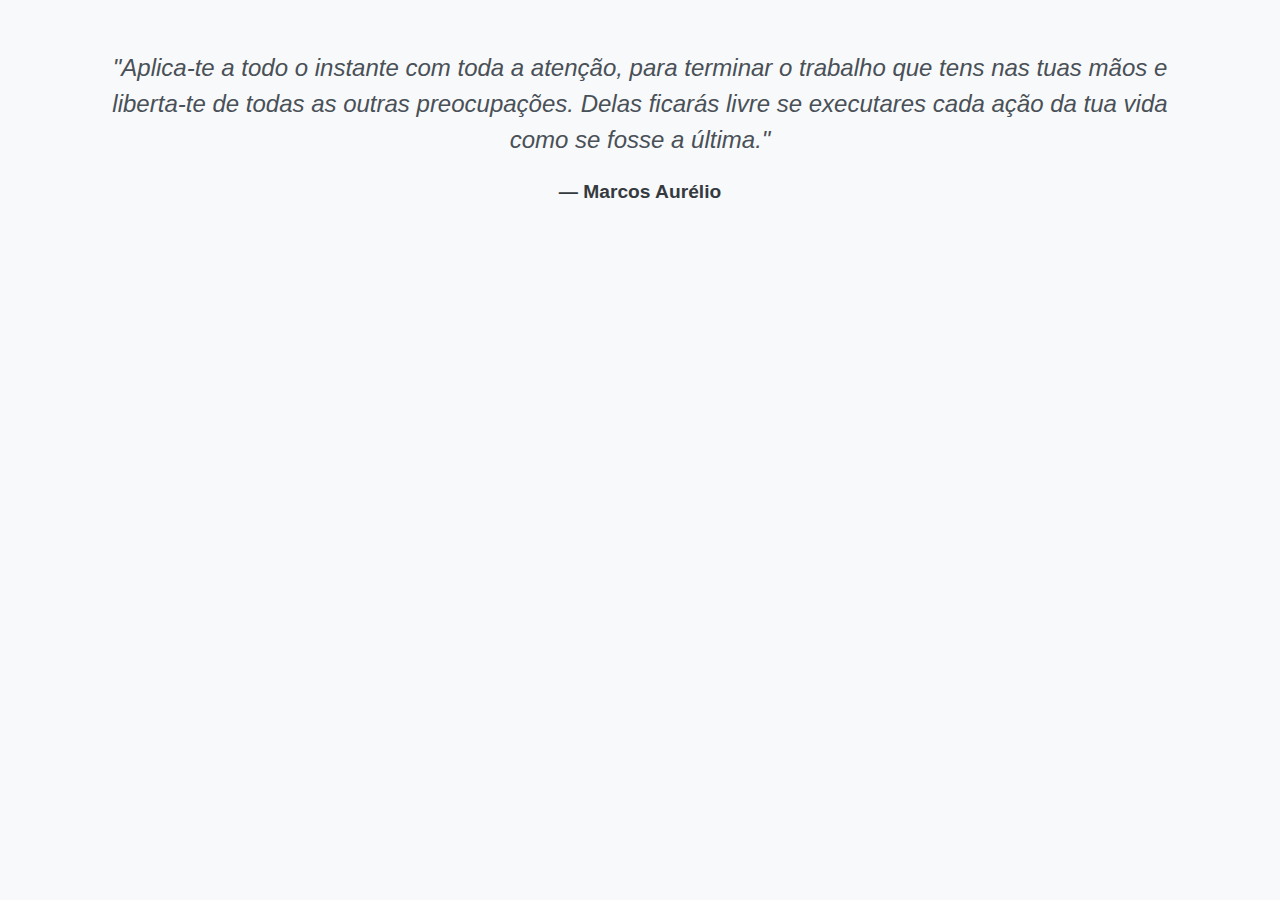
<file: index.html>
<!DOCTYPE html>
<html lang="pt-BR">
<head>
    <meta charset="UTF-8">
    <meta name="viewport" content="width=device-width, initial-scale=1.0">
    <title>Frase de Marcos Aurélio</title>
    <!-- Adicionando Bootstrap CSS -->
    <link href="https://stackpath.bootstrapcdn.com/bootstrap/4.5.2/css/bootstrap.min.css" rel="stylesheet">
    <!-- Estilo personalizado -->
    <style>
        body {
            background-color: #f8f9fa;
            color: #343a40;
            font-family: 'Arial', sans-serif;
        }
        .container {
            margin-top: 50px;
            text-align: center;
        }
        .quote {
            font-size: 1.5em;
            font-style: italic;
            color: #495057;
            margin-bottom: 20px;
        }
        .author {
            font-size: 1.2em;
            font-weight: bold;
        }
    </style>
</head>
<body>
    <div class="container">
        <div class="row">
            <div class="col-md-12">
                <div class="quote">
                    "Aplica-te a todo o instante com toda a atenção, para terminar o trabalho que tens nas tuas mãos e liberta-te de todas as outras preocupações. Delas ficarás livre se executares cada ação da tua vida como se fosse a última."
                </div>
                <div class="author">
                    — Marcos Aurélio  
                </div>
            </div>
        </div>
    </div>
    <!-- Adicionando Bootstrap JS e dependências -->
    <script src="https://code.jquery.com/jquery-3.5.1.slim.min.js"></script>
    <script src="https://cdn.jsdelivr.net/npm/@popperjs/core@2.9.3/dist/umd/popper.min.js"></script>
    <script src="https://stackpath.bootstrapcdn.com/bootstrap/4.5.2/js/bootstrap.min.js"></script>
</body>
</html>
</file>
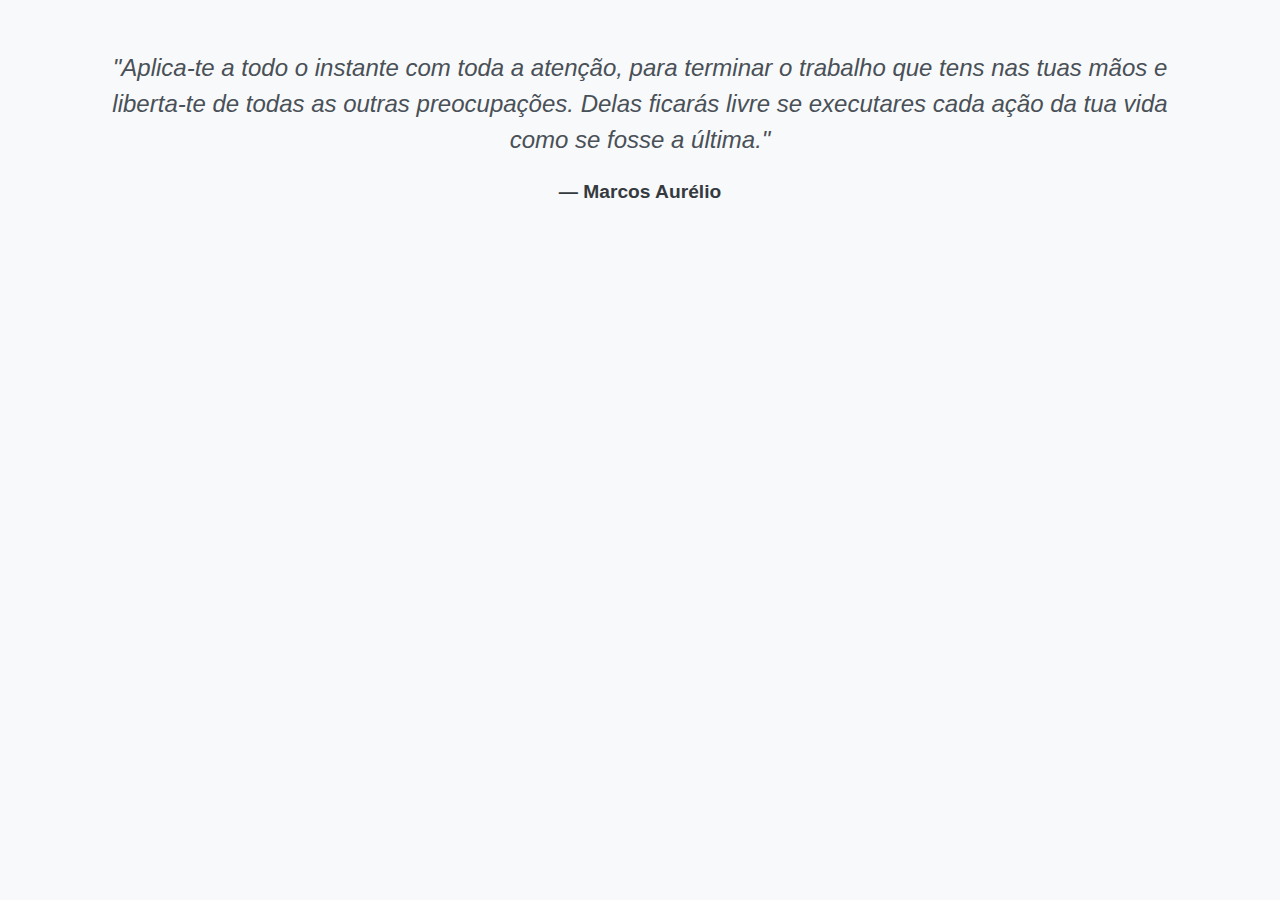
<file: FraseDeMascosAurelio.html>
<!DOCTYPE html>
<html lang="pt-BR">
<head>
    <meta charset="UTF-8">
    <meta name="viewport" content="width=device-width, initial-scale=1.0">
    <title>Frase de Marcos Aurélio</title>
    <!-- Adicionando Favicon -->
    <link rel="icon" href="https://example.com/seu-favicon.ico" type="image/x-icon">
    <!-- Adicionando Bootstrap CSS -->
    <link href="https://stackpath.bootstrapcdn.com/bootstrap/4.5.2/css/bootstrap.min.css" rel="stylesheet">
    <!-- Estilo personalizado -->
    <style>
        body {
            background-color: #f8f9fa;
            color: #343a40;
            font-family: 'Arial', sans-serif;
        }
        .container {
            margin-top: 50px;
            text-align: center;
        }
        .quote {
            font-size: 1.5em;
            font-style: italic;
            color: #495057;
            margin-bottom: 20px;
        }
        .author {
            font-size: 1.2em;
            font-weight: bold;
        }
    </style>
</head>
<body>
    <div class="container">
        <div class="row">
            <div class="col-md-12">
                <div class="quote">
                    "Aplica-te a todo o instante com toda a atenção, para terminar o trabalho que tens nas tuas mãos e liberta-te de todas as outras preocupações. Delas ficarás livre se executares cada ação da tua vida como se fosse a última."
                </div>
                <div class="author">
                    — Marcos Aurélio  
                </div>
            </div>
        </div>
    </div>
    <!-- Adicionando Bootstrap JS e dependências -->
    <script src="https://code.jquery.com/jquery-3.5.1.slim.min.js"></script>
    <script src="https://cdn.jsdelivr.net/npm/@popperjs/core@2.9.3/dist/umd/popper.min.js"></script>
    <script src="https://stackpath.bootstrapcdn.com/bootstrap/4.5.2/js/bootstrap.min.js"></script>
</body>
</html>
</file>
